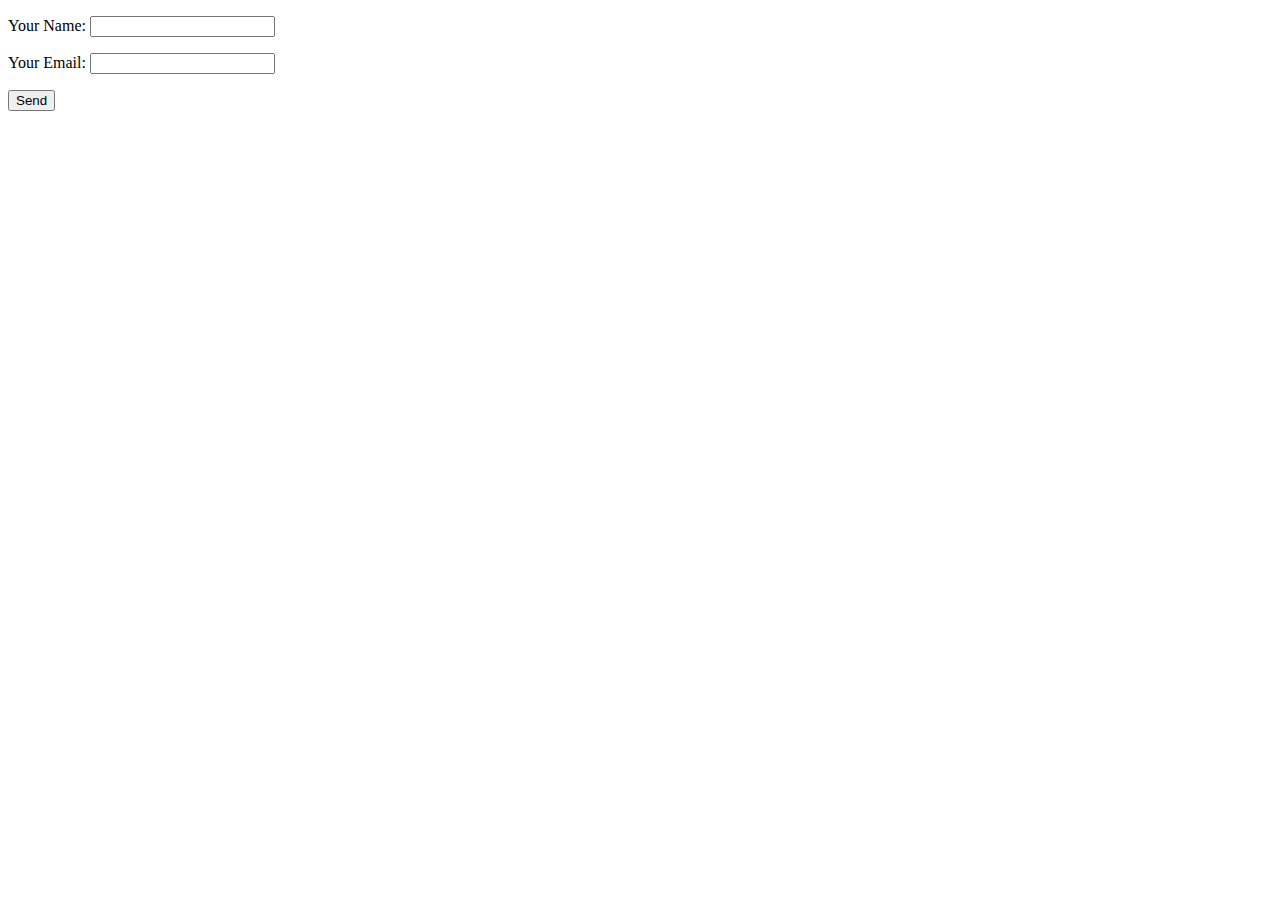
<file: index.html>
<!DOCTYPE html>
<html lang="en" class="no-js">
	<head>
		<meta charset="UTF-8" />
		<meta name="viewport" content="width=device-width, initial-scale=1.0, maximum-scale=1.0, user-scalable=no" />
		<title id="title">ROWD - Coming Soon</title>
		<meta name="description" content="Porky is a responsive HTML5 coming soon template by Hencework." />
		<meta name="keywords" content="Porky, responsive coming soon template, under construction template, multipurpose, responsive template, html5 template, themeforest.net, bootstrap, html5, creative, landing page, sass, clean, design, modern, angular js, mailchimp subscription," />
		<meta name="author" content="Hencework"/>
		
		<link rel="shortcut icon" href="favicon.ico">
		<link rel="icon" href="favicon.ico" type="image/x-icon">
		
	</head>
	
	<body>
		<form name="testingThomas" method="POST" data-netlify="true">
			<p>
			  <label>Your Name: <input type="text" name="name" /></label>   
			</p>
			<p>
			  <label>Your Email: <input type="email" name="email" /></label>
			</p>
			<p>
			  <button type="submit">Send</button>
			</p>
		  </form>
		
	</body>
</html>
</file>
